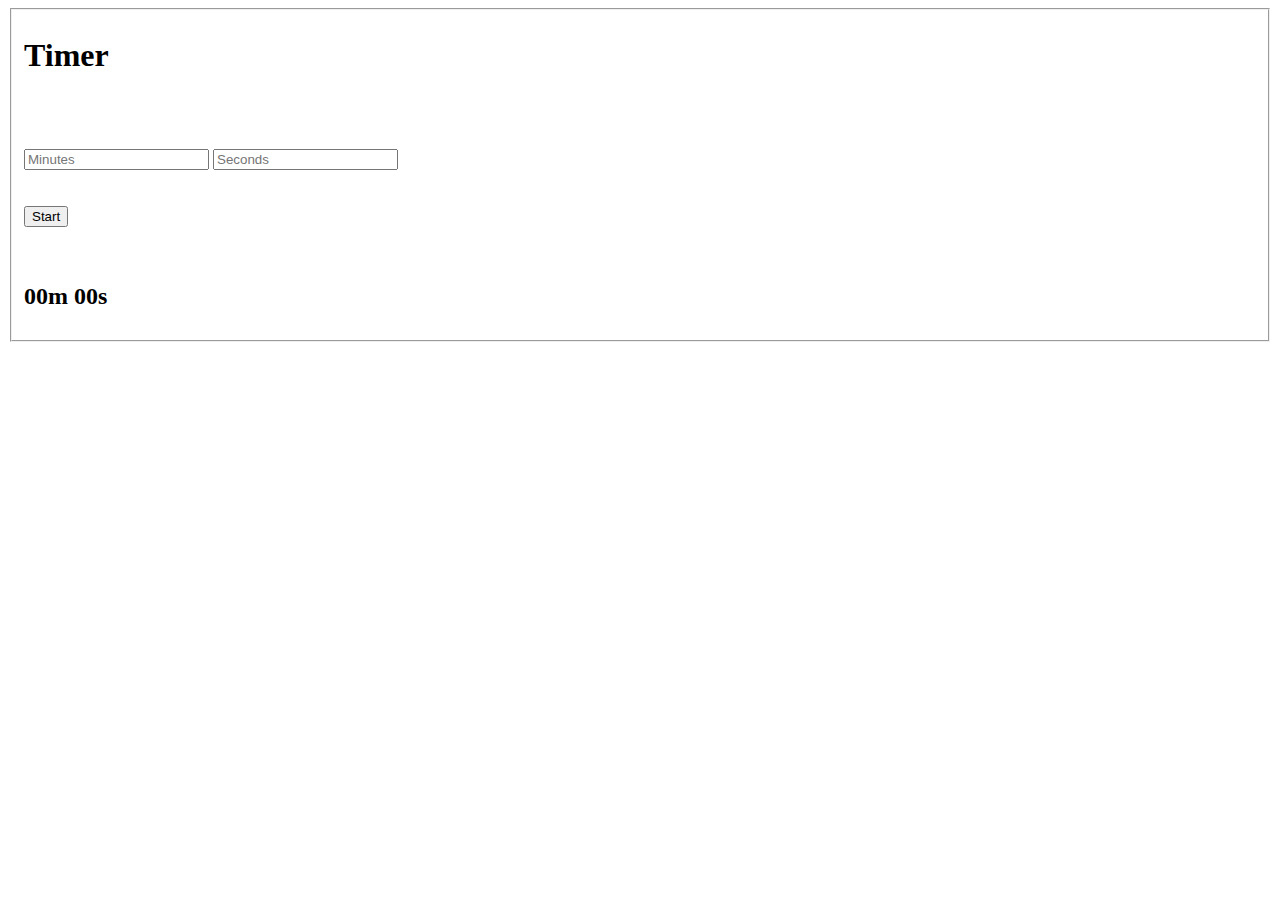
<file: timer.html>
<!DOCTYPE html>
<html lang="en">
<head>
	<meta charset="UTF-8">
	<title>Timer</title>
</head>
<body>
	<div class = "main">
        <fieldset>
            <h1>Timer</h1>
            <br><br><br>
            <div id = "sub">
                <!-- <input type="text" id="hrs" placeholder = "Hours"> -->
                <input type="text" id="min" placeholder = "Minutes">
                <input type="text" id="sec" placeholder = "Seconds"><br><br><br>
                <input type="button" value="Start" onclick="initiate()"><br><br><br>
                <h2 id = "t">00m 00s</h2>
            </div>
        </fieldset>
      </div>
      <script src="timer.js"></script>
</body>
</html>
</file>
